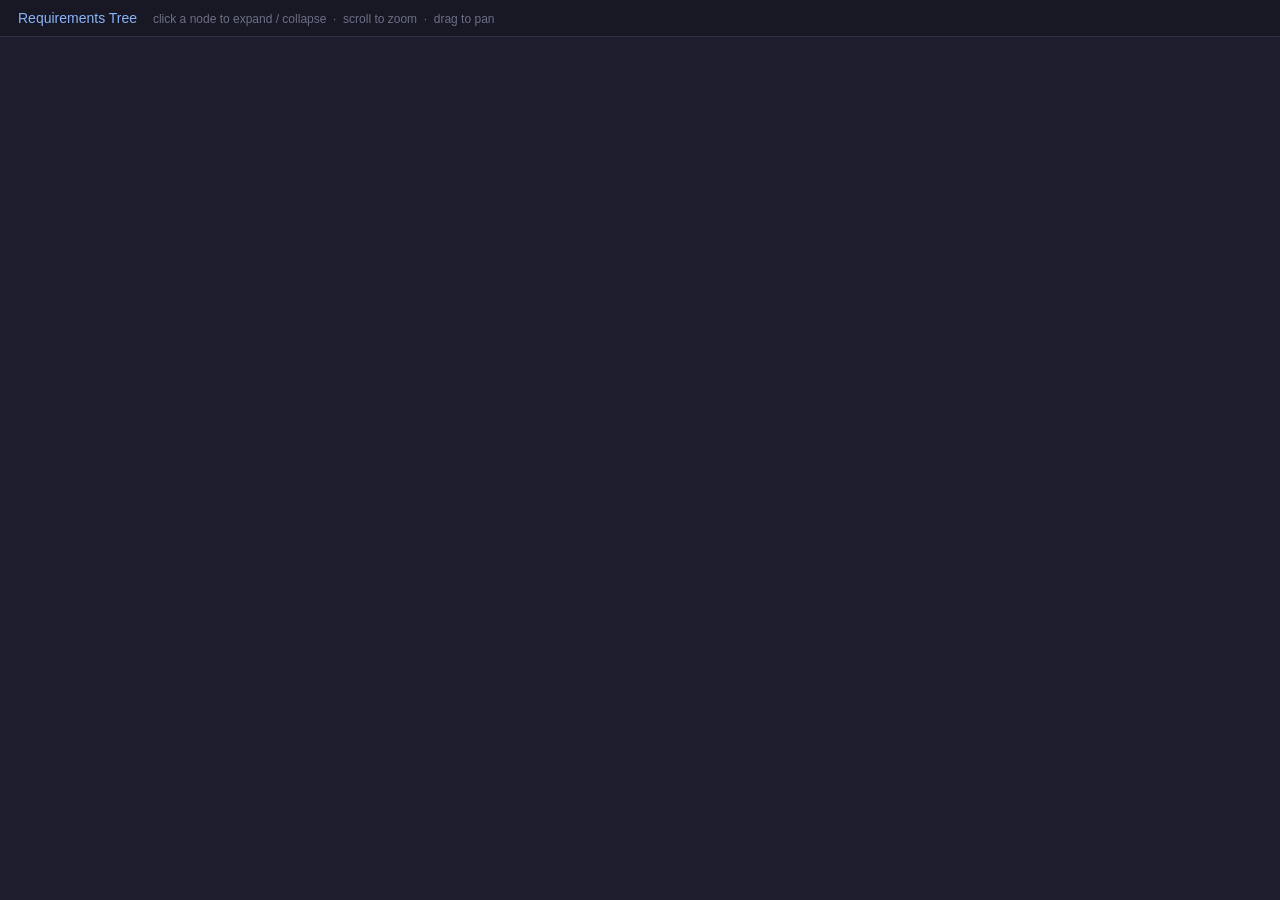
<file: static/tree_viewer.html>
<!DOCTYPE html>
<html lang="en">

<head>
    <meta charset="UTF-8" />
    <title>Requirements Tree</title>
    <style>
        * {
            box-sizing: border-box;
            margin: 0;
            padding: 0;
        }

        body {
            font-family: sans-serif;
            background: #1e1e2e;
            color: #cdd6f4;
            display: flex;
            flex-direction: column;
            height: 100vh;
            overflow: hidden;
        }

        header {
            padding: 10px 18px;
            background: #181825;
            border-bottom: 1px solid #313244;
            font-size: 14px;
            color: #89b4fa;
            flex-shrink: 0;
        }

        header span {
            color: #6c7086;
            font-size: 12px;
            margin-left: 12px;
        }

        #canvas {
            flex: 1;
            overflow: hidden;
            cursor: grab;
        }

        #canvas:active {
            cursor: grabbing;
        }

        .node circle {
            stroke-width: 2px;
            transition: fill 0.15s;
        }

        .node text {
            font-size: 12px;
            fill: #cdd6f4;
            pointer-events: none;
        }

        .link {
            fill: none;
            stroke: #45475a;
        }
    </style>
</head>

<body>
    <header>
        Requirements Tree
        <span>click a node to expand / collapse &nbsp;·&nbsp; scroll to zoom &nbsp;·&nbsp; drag to pan</span>
    </header>
    <svg id="canvas"></svg>

    <script src="https://d3js.org/d3.v7.min.js"></script>
    <script>
        let NODE_W = 210;     // horizontal spacing per depth level (recalculated after load)
        const NODE_H = 18;    // vertical spacing between nodes

        const svg = d3.select("#canvas");
        const g = svg.append("g");

        // Pan + zoom — store a single instance so the handler is never replaced
        const zoom = d3
            .zoom()
            .scaleExtent([0.1, 3])
            .on("zoom", e => g.attr("transform", e.transform));
        svg.call(zoom);

        let nodeId = 0;

        // Measure text width using an offscreen canvas
        const _ctx = document.createElement("canvas").getContext("2d");
        _ctx.font = "12px sans-serif";
        function textWidth(str) { return _ctx.measureText(str).width; }

        const params = new URLSearchParams(window.location.search);
        const key = params.get("ancestor_key") || "";
        const url = "/api/tree" + (key ? "?ancestor_key=" + encodeURIComponent(key) : "");
        d3.json(url).then(data => {
            const root = d3.hierarchy(data);
            root.x0 = 0;
            root.y0 = 0;

            // Set NODE_W from the longest label across all nodes, plus circle + padding
            let maxW = 0;
            root.each(d => {
                const label = d.data.name + (d.data.priority != null ? ` (${d.data.priority.toFixed(2)})` : "");
                maxW = Math.max(maxW, textWidth(label));
            });
            NODE_W = maxW + 40;

            // Collapse everything below the first level
            root.children && root.children.forEach(collapse);
            update(root);

            // After initial render, centre the root node in view
            const { width, height } = svg.node().getBoundingClientRect();
            svg.call(zoom.transform, d3.zoomIdentity.translate(80, height / 2));
        });

        function collapse(d) {
            if (d.children) {
                d._children = d.children;
                d._children.forEach(collapse);
                d.children = null;
            }
        }

        function update(source) {
            const { width, height } = svg.node().getBoundingClientRect();
            const treeFn = d3.tree().nodeSize([NODE_H, NODE_W]);
            treeFn(root_ref(source));

            const nodes = root_ref(source).descendants();
            const links = root_ref(source).links();

            // ── Nodes ──────────────────────────────────────────────
            const node = g.selectAll("g.node").data(nodes, d => d.uid || (d.uid = ++nodeId));

            const enter = node.enter().append("g")
                .attr("class", "node")
                .attr("transform", `translate(${source.y0},${source.x0})`)
                .style("cursor", "pointer")
                .on("click", (_, d) => {
                    if (d.children) { d._children = d.children; d.children = null; }
                    else { d.children = d._children; d._children = null; }
                    update(d);
                });

            enter.append("circle").attr("r", 0)
                .style("stroke", "#89b4fa")
                .style("fill", d => d._children ? "#89b4fa" : "#1e1e2e");

            const textEl = enter.append("text")
                .attr("dy", "0.35em")
                .attr("x", d => d.children || d._children ? -10 : 10)
                .attr("text-anchor", d => d.children || d._children ? "end" : "start");
            textEl.append("tspan").text(d => d.data.name);
            textEl.append("tspan")
                .attr("fill", "#6c7086")
                .attr("font-size", "10px")
                .text(d => d.data.priority != null ? ` (${d.data.priority.toFixed(2)})` : "");

            const merged = enter.merge(node);

            merged.transition().duration(220)
                .attr("transform", d => `translate(${d.y},${d.x})`);

            merged.select("circle").transition().duration(220)
                .attr("r", 5)
                .style("fill", d => d._children ? "#89b4fa" : "#1e1e2e");

            merged.select("text")
                .attr("x", d => d.children || d._children ? -10 : 10)
                .attr("text-anchor", d => d.children || d._children ? "end" : "start");

            node.exit().transition().duration(220)
                .attr("transform", `translate(${source.y},${source.x})`)
                .remove()
                .select("circle").attr("r", 0);

            // ── Links ──────────────────────────────────────────────
            const link = g.selectAll("path.link").data(links, d => d.target.uid);

            const diagonal = d3.linkHorizontal().x(d => d.y).y(d => d.x);
            const collapsed = { x: source.x0, y: source.y0 };

            link.enter().insert("path", "g")
                .attr("class", "link")
                .style("stroke-width", d => `${Math.max(0.5, d.target.data.priority * 4)}px`)
                .attr("d", () => diagonal({ source: collapsed, target: collapsed }))
                .merge(link).transition().duration(220)
                .style("stroke-width", d => `${Math.max(0.5, d.target.data.priority * 4)}px`)
                .attr("d", diagonal);

            link.exit().transition().duration(220)
                .attr("d", () => diagonal({ source: { x: source.x, y: source.y }, target: { x: source.x, y: source.y } }))
                .remove();

            // Stash positions for next transition
            nodes.forEach(d => { d.x0 = d.x; d.y0 = d.y; });
        }

        // Helper: walk up to the root (needed because D3 hierarchy root isn't in closure scope)
        function root_ref(node) {
            let n = node;
            while (n.parent) n = n.parent;
            return n;
        }
    </script>
</body>

</html>
</file>
